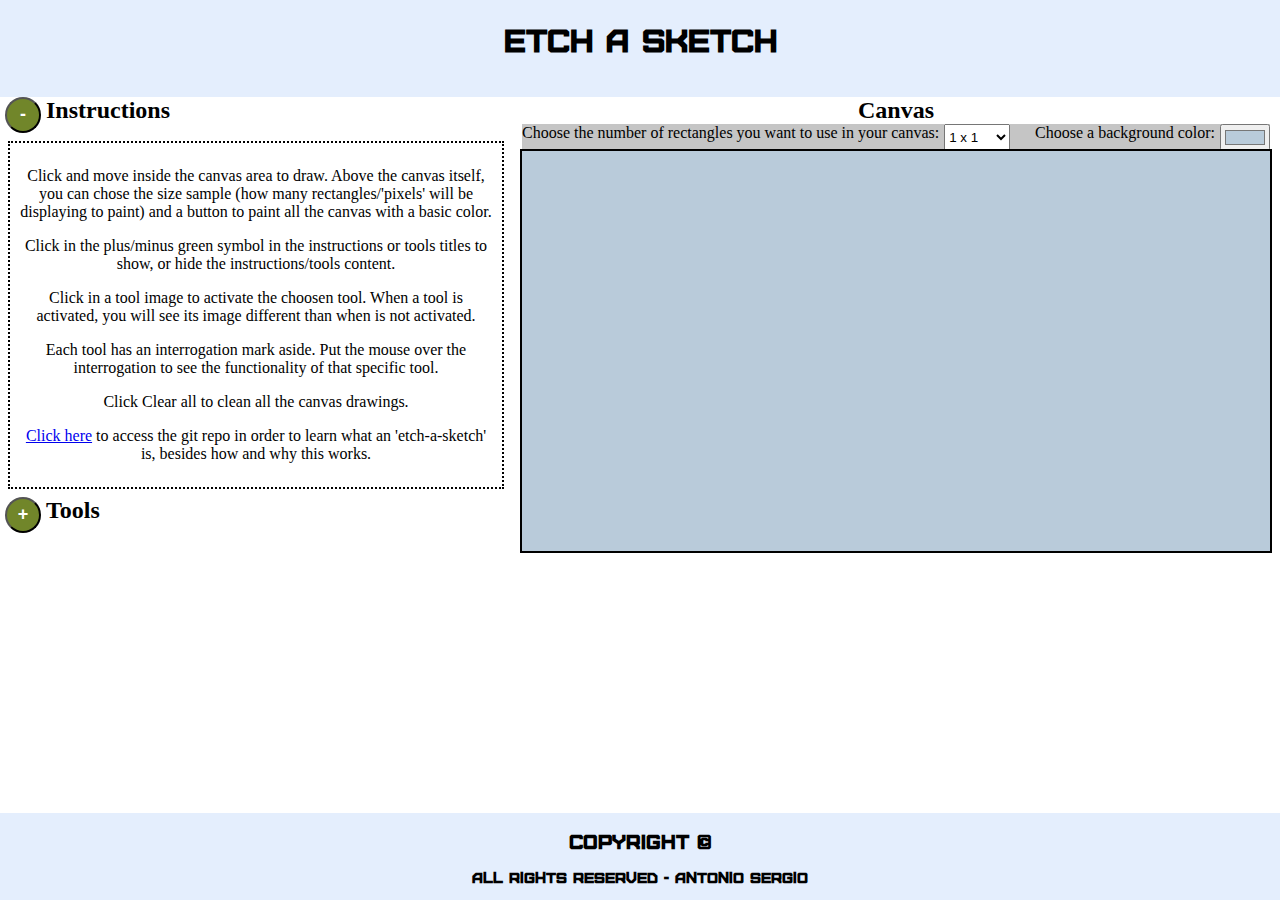
<file: index.html>
<!DOCTYPE html>
<html lang="en">
<head>
    <meta charset="UTF-8">
    <meta http-equiv="X-UA-Compatible" content="IE=edge">
    <meta name="viewport" content="width=device-width, initial-scale=1.0">
    <link rel="stylesheet" href="./style/styles.css">
    <title>Etch a Sketch</title>
</head>
<body>
<!--Header area-->
<header id="header">
    <h1>ETCH A SKETCH</h1>
</header>

<!--Content area-->
<div id="content">
<!--Below is the panels area-->
    <div class="panelsBox">
        <div class="instructionsCaption">
            <button class="plusMinusInstruction">-</button>
            <h2>Instructions</h2>
        </div>
        <div class="instructionsBox">
            <p>
                Click and move inside the canvas area to draw.
                Above the canvas itself, you can chose the size sample (how 
                many rectangles/'pixels' will be displaying to paint) and a button to
                paint all the canvas with a basic color.
            </p>
            <p>
                Click in the plus/minus green symbol in the
                instructions or tools titles to show, or hide the
                instructions/tools content.
            </p>
            <p>
                Click in a tool image to activate the choosen
                tool. When a tool is activated, you will see its
                image different than when is not activated.
            </p>
            <p>
                Each tool has an interrogation mark aside.
                Put the mouse over the interrogation to see the 
                functionality of that specific tool.
            </p>

            <p>Click Clear all to clean all the canvas drawings.
            </p>
            <p>
                <a href="https://github.com/antonioii/etch-a-sketch/tree/main" target="_blank" rel="noopener noreferrer">
                    Click here</a> to access the git repo in order
                to learn what an 'etch-a-sketch' is, besides how and why this works.
            </p>

        </div>

        <div class="toolsCaption">
            <button class="plusMinusTools">-</button>
            <h2>Tools</h2>
        </div>
        <div class="toolsBox">
            
            <div class="rainbowContainer">
                <div class="rainbowImg">
                    <img src="./imgs/rainbow.png">
                </div>
                <div class="rainbowCaption">
                    <span>Rainbow</span>
                </div>
                <div class="interrogation">
                    <button title="Click in the rainbow to use a special  paint brush with random colors">
                        ?
                    </button>
                </div>
            </div>
            
            <div class="brushContainer">
                <div class="brushButtons">
                        <img class="pencilImg" src="./imgs/pencil.png">
                        <img class="brushImg" src="./imgs/brush.png">
                </div>
                <div class="brushCaption">
                    <span>Pencil | Pen</span>
                </div>
                <div class="interrogation">
                    <button title="Choose between a pencil or a pen. It will change the saturation/opacity of your 'ink'">
                        ?
                    </button>
                </div>
            </div>
            
            <div class="colorContainer">
                <div class="colorImg">
                    <div class="colorCircle">
                        <input type="color" id="colorWheel" value="#ffffff">
                    </div>    
                </div>
                <div class="colorCaption">
                    <span>Color</span>
                </div>
                <div class="interrogation">
                    <button title="Click in the circle in order to choose a color for your pencil/pen.">
                        ?
                    </button>
                </div>
            </div>
            
            <div class="eraserContainer">
                <div class="eraserImg">
                        <img src="./imgs/eraser.png">
                </div>
                <div class="eraserCaption">
                    <span>Eraser</span>
                </div>
                <div class="interrogation">
                    <button title="Click in the eraser to use it in the canvas as a tool">
                        ?
                    </button>
                </div>
            </div>

            <div class="clearContainer">
                <div class="clearImg"></div>
                <div class="clearButton">
                    <button class="clearallbtn">
                        Clear all
                    </button>
                </div>
                <div class="interrogation"></div>
            </div>

        </div>


    </div>

<!--Below is the canvas area-->
    <div class="canvasBox">

        <div class="canvasCaption">
            <h2>Canvas</h2>

            <div class="canvasButtons">

                <div class="canvasSizeButton">
                    <label class="canvasBtnText" for="squareComposition">Choose the number of rectangles you want to use in your canvas:</label>
                    <select name="squareComposition" id="squareComposition">
                        <option value="_1x1">1 x 1</option>
                        <option value="_2x2">2 x 2</option>
                        <option value="_4x4">4 x 4</option>
                        <option value="_8x8">8 x 8</option>
                        <option value="_16x16">16 x 16</option>
                        <option value="_32x32">32 x 32</option>
                    </select>
                </div>

                <div class="canvasBgColor">
                    <span class="canvasBtnText">Choose a background color: </span>
                    <input type="color" id="canvasBgColor" value="#B9CBDA">
                </div>
    
            </div>    

        </div>
        <div class="canvasBoard">
            
        </div>

    </div>

</div>

<!--Footer-->
<footer id="footer">
    <h2>Copyright ©</h2> 
    <h3>All rights reserved - Antonio Sergio</h3>
</footer>



<script src="./scripts/plusMinusAction.js"></script>
<script src="./scripts/canvas.js"></script>
<script src="./scripts/paint.js"></script>
<script src="./scripts/tools.js"></script>


</body>
</html>
</file>
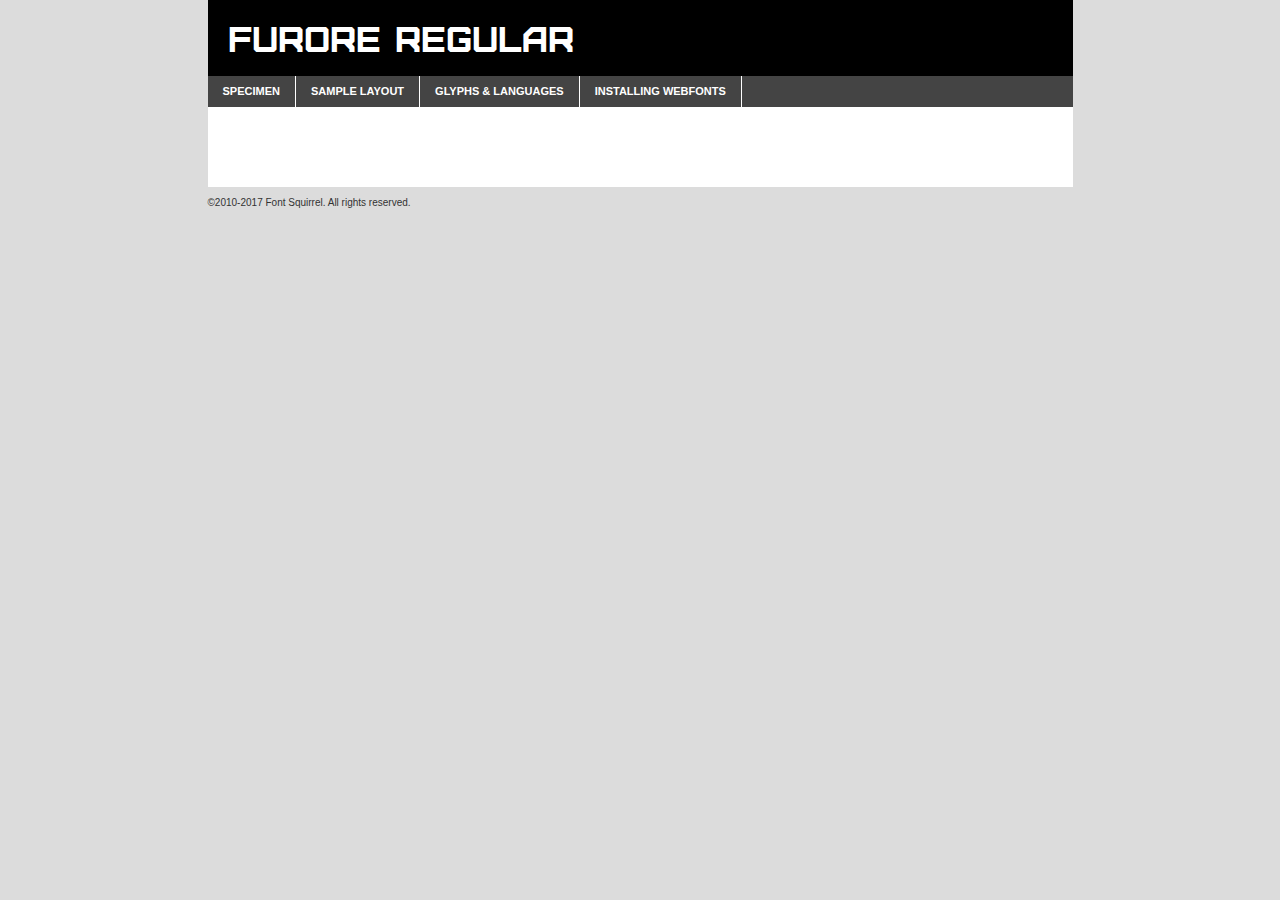
<file: fonts/furore-demo.html>
<!DOCTYPE html PUBLIC "-//W3C//DTD XHTML 1.0 Transitional//EN"
        "http://www.w3.org/TR/xhtml1/DTD/xhtml1-transitional.dtd">

<html xmlns="http://www.w3.org/1999/xhtml" xml:lang="en" lang="en">
<head>
    <meta http-equiv="Content-Type" content="text/html; charset=utf-8"/>
    <script src="http://ajax.googleapis.com/ajax/libs/jquery/1.7.2/jquery.min.js" type="text/javascript" charset="utf-8"></script>
    <script type="text/javascript">
		(function($) {
			$.fn.easyTabs = function(option) {
				var param = jQuery.extend({ fadeSpeed: 'fast', defaultContent: 1, activeClass: 'active' }, option);
				$(this).each(function() {
					var thisId = '#' + this.id;
					if ( param.defaultContent == '' )
					{
						param.defaultContent = 1;
					}
					if ( typeof param.defaultContent == 'number' )
					{
						var defaultTab = $(thisId + ' .tabs li:eq(' + (param.defaultContent - 1) + ') a').attr('href').substr(1);
					}
					else
					{
						var defaultTab = param.defaultContent;
					}
					$(thisId + ' .tabs li a').each(function() {
						var tabToHide = $(this).attr('href').substr(1);
						$('#' + tabToHide).addClass('easytabs-tab-content');
					});
					hideAll();
					changeContent(defaultTab);

					function hideAll() {$(thisId + ' .easytabs-tab-content').hide();}

					function changeContent(tabId)
					{
						hideAll();
						$(thisId + ' .tabs li').removeClass(param.activeClass);
						$(thisId + ' .tabs li a[href=#' + tabId + ']').closest('li').addClass(param.activeClass);
						if ( param.fadeSpeed != 'none' )
						{
							$(thisId + ' #' + tabId).fadeIn(param.fadeSpeed);
						}
						else
						{
							$(thisId + ' #' + tabId).show();
						}
					}

					$(thisId + ' .tabs li').click(function() {
						var tabId = $(this).find('a').attr('href').substr(1);
						changeContent(tabId);
						return false;
					});
				});
			}
		})(jQuery);
    </script>
    <link rel="stylesheet" href="specimen_files/specimen_stylesheet.css" type="text/css" charset="utf-8"/>
    <link rel="stylesheet" href="stylesheet.css" type="text/css" charset="utf-8"/>

    <style type="text/css">
        		body {
			font-family: 'furoreregular';
        		}

            </style>

    <title>Furore Regular Specimen</title>


    <script type="text/javascript" charset="utf-8">
		$(document).ready(function() {
			$('#container').easyTabs({ defaultContent: 1 });
		});
    </script>
</head>

<body>
<div id="container">
    <div id="header">
		Furore Regular    </div>
    <ul class="tabs">
        <li><a href="#specimen">Specimen</a></li>
        <li><a href="#layout">Sample Layout</a></li>
		        <li><a href="#glyphs">Glyphs &amp; Languages</a></li>
        <li><a href="#installing">Installing Webfonts</a></li>

    </ul>

    <div id="main_content">


        <div id="specimen">

            <div class="section">
                <div class="grid12 firstcol">
                    <div class="huge">AaBb</div>
                </div>
            </div>

            <div class="section">
                <div class="glyph_range">A&#x200B;B&#x200b;C&#x200b;D&#x200b;E&#x200b;F&#x200b;G&#x200b;H&#x200b;I&#x200b;J&#x200b;K&#x200b;L&#x200b;M&#x200b;N&#x200b;O&#x200b;P&#x200b;Q&#x200b;R&#x200b;S&#x200b;T&#x200b;U&#x200b;V&#x200b;W&#x200b;X&#x200b;Y&#x200b;Z&#x200b;a&#x200b;b&#x200b;c&#x200b;d&#x200b;e&#x200b;f&#x200b;g&#x200b;h&#x200b;i&#x200b;j&#x200b;k&#x200b;l&#x200b;m&#x200b;n&#x200b;o&#x200b;p&#x200b;q&#x200b;r&#x200b;s&#x200b;t&#x200b;u&#x200b;v&#x200b;w&#x200b;x&#x200b;y&#x200b;z&#x200b;1&#x200b;2&#x200b;3&#x200b;4&#x200b;5&#x200b;6&#x200b;7&#x200b;8&#x200b;9&#x200b;0&#x200b;&amp;&#x200b;.&#x200b;,&#x200b;?&#x200b;!&#x200b;&#64;&#x200b;(&#x200b;)&#x200b;#&#x200b;$&#x200b;%&#x200b;*&#x200b;+&#x200b;-&#x200b;=&#x200b;:&#x200b;;</div>
            </div>
            <div class="section">
                <div class="grid12 firstcol">
                    <table class="sample_table">
                        <tr>
                            <td>10</td>
                            <td class="size10">abcdefghijklmnopqrstuvwxyzABCDEFGHIJKLMNOPQRSTUVWXYZ0123456789abcdefghijklmnopqrstuvwxyzABCDEFGHIJKLMNOPQRSTUVWXYZ0123456789abcdefghijklmnopqrstuvwxyzABCDEFGHIJKLMNOPQRSTUVWXYZ</td>
                        </tr>
                        <tr>
                            <td>11</td>
                            <td class="size11">abcdefghijklmnopqrstuvwxyzABCDEFGHIJKLMNOPQRSTUVWXYZ0123456789abcdefghijklmnopqrstuvwxyzABCDEFGHIJKLMNOPQRSTUVWXYZ0123456789abcdefghijklmnopqrstuvwxyzABCDEFGHIJKLMNOPQRSTUVWXYZ</td>
                        </tr>
                        <tr>
                            <td>12</td>
                            <td class="size12">abcdefghijklmnopqrstuvwxyzABCDEFGHIJKLMNOPQRSTUVWXYZ0123456789abcdefghijklmnopqrstuvwxyzABCDEFGHIJKLMNOPQRSTUVWXYZ0123456789abcdefghijklmnopqrstuvwxyzABCDEFGHIJKLMNOPQRSTUVWXYZ</td>
                        </tr>
                        <tr>
                            <td>13</td>
                            <td class="size13">abcdefghijklmnopqrstuvwxyzABCDEFGHIJKLMNOPQRSTUVWXYZ0123456789abcdefghijklmnopqrstuvwxyzABCDEFGHIJKLMNOPQRSTUVWXYZ0123456789abcdefghijklmnopqrstuvwxyzABCDEFGHIJKLMNOPQRSTUVWXYZ</td>
                        </tr>
                        <tr>
                            <td>14</td>
                            <td class="size14">abcdefghijklmnopqrstuvwxyzABCDEFGHIJKLMNOPQRSTUVWXYZ0123456789abcdefghijklmnopqrstuvwxyzABCDEFGHIJKLMNOPQRSTUVWXYZ0123456789abcdefghijklmnopqrstuvwxyzABCDEFGHIJKLMNOPQRSTUVWXYZ</td>
                        </tr>
                        <tr>
                            <td>16</td>
                            <td class="size16">abcdefghijklmnopqrstuvwxyzABCDEFGHIJKLMNOPQRSTUVWXYZ0123456789abcdefghijklmnopqrstuvwxyzABCDEFGHIJKLMNOPQRSTUVWXYZ</td>
                        </tr>
                        <tr>
                            <td>18</td>
                            <td class="size18">abcdefghijklmnopqrstuvwxyzABCDEFGHIJKLMNOPQRSTUVWXYZ0123456789abcdefghijklmnopqrstuvwxyzABCDEFGHIJKLMNOPQRSTUVWXYZ</td>
                        </tr>
                        <tr>
                            <td>20</td>
                            <td class="size20">abcdefghijklmnopqrstuvwxyzABCDEFGHIJKLMNOPQRSTUVWXYZ0123456789abcdefghijklmnopqrstuvwxyzABCDEFGHIJKLMNOPQRSTUVWXYZ</td>
                        </tr>
                        <tr>
                            <td>24</td>
                            <td class="size24">abcdefghijklmnopqrstuvwxyzABCDEFGHIJKLMNOPQRSTUVWXYZ0123456789abcdefghijklmnopqrstuvwxyzABCDEFGHIJKLMNOPQRSTUVWXYZ</td>
                        </tr>
                        <tr>
                            <td>30</td>
                            <td class="size30">abcdefghijklmnopqrstuvwxyzABCDEFGHIJKLMNOPQRSTUVWXYZ0123456789abcdefghijklmnopqrstuvwxyzABCDEFGHIJKLMNOPQRSTUVWXYZ</td>
                        </tr>
                        <tr>
                            <td>36</td>
                            <td class="size36">abcdefghijklmnopqrstuvwxyzABCDEFGHIJKLMNOPQRSTUVWXYZ0123456789abcdefghijklmnopqrstuvwxyzABCDEFGHIJKLMNOPQRSTUVWXYZ</td>
                        </tr>
                        <tr>
                            <td>48</td>
                            <td class="size48">abcdefghijklmnopqrstuvwxyzABCDEFGHIJKLMNOPQRSTUVWXYZ0123456789abcdefghijklmnopqrstuvwxyzABCDEFGHIJKLMNOPQRSTUVWXYZ</td>
                        </tr>
                        <tr>
                            <td>60</td>
                            <td class="size60">abcdefghijklmnopqrstuvwxyzABCDEFGHIJKLMNOPQRSTUVWXYZ0123456789abcdefghijklmnopqrstuvwxyzABCDEFGHIJKLMNOPQRSTUVWXYZ</td>
                        </tr>
                        <tr>
                            <td>72</td>
                            <td class="size72">abcdefghijklmnopqrstuvwxyzABCDEFGHIJKLMNOPQRSTUVWXYZ0123456789abcdefghijklmnopqrstuvwxyzABCDEFGHIJKLMNOPQRSTUVWXYZ</td>
                        </tr>
                        <tr>
                            <td>90</td>
                            <td class="size90">abcdefghijklmnopqrstuvwxyzABCDEFGHIJKLMNOPQRSTUVWXYZ0123456789abcdefghijklmnopqrstuvwxyzABCDEFGHIJKLMNOPQRSTUVWXYZ</td>
                        </tr>
                    </table>

                </div>

            </div>


            <div class="section" id="bodycomparison">


                <div id="xheight">
                    <div class="fontbody">&#x25FC;&#x25FC;&#x25FC;&#x25FC;&#x25FC;&#x25FC;&#x25FC;&#x25FC;&#x25FC;&#x25FC;&#x25FC;&#x25FC;&#x25FC;&#x25FC;&#x25FC;&#x25FC;&#x25FC;&#x25FC;&#x25FC;&#x25FC;&#x25FC;&#x25FC;&#x25FC;&#x25FC;&#x25FC;&#x25FC;&#x25FC;&#x25FC;&#x25FC;&#x25FC;&#x25FC;&#x25FC;&#x25FC;&#x25FC;&#x25FC;&#x25FC;&#x25FC;&#x25FC;&#x25FC;&#x25FC;&#x25FC;&#x25FC;&#x25FC;&#x25FC;&#x25FC;&#x25FC;&#x25FC;&#x25FC;&#x25FC;&#x25FC;&#x25FC;&#x25FC;&#x25FC;&#x25FC;&#x25FC;&#x25FC;&#x25FC;&#x25FC;&#x25FC;&#x25FC;&#x25FC;&#x25FC;&#x25FC;&#x25FC;&#x25FC;&#x25FC;&#x25FC;&#x25FC;&#x25FC;&#x25FC;&#x25FC;&#x25FC;&#x25FC;&#x25FC;&#x25FC;&#x25FC;&#x25FC;&#x25FC;&#x25FC;&#x25FC;&#x25FC;&#x25FC;&#x25FC;&#x25FC;&#x25FC;&#x25FC;&#x25FC;&#x25FC;&#x25FC;&#x25FC;&#x25FC;&#x25FC;&#x25FC;&#x25FC;&#x25FC;&#x25FC;&#x25FC;&#x25FC;&#x25FC;body</div>
                    <div class="arialbody">body</div>
                    <div class="verdanabody">body</div>
                    <div class="georgiabody">body</div>
                </div>
                <div class="fontbody" style="z-index:1">
                    body<span>Furore Regular</span>
                </div>
                <div class="arialbody" style="z-index:1">
                    body<span>Arial</span>
                </div>
                <div class="verdanabody" style="z-index:1">
                    body<span>Verdana</span>
                </div>
                <div class="georgiabody" style="z-index:1">
                    body<span>Georgia</span>
                </div>


            </div>


            <div class="section psample psample_row1" id="">

                <div class="grid2 firstcol">
                    <p class="size10"><span>10.</span>Aenean lacinia bibendum nulla sed consectetur. Fusce dapibus, tellus ac cursus commodo, tortor mauris condimentum nibh, ut fermentum massa justo sit amet risus. Nullam id dolor id nibh ultricies vehicula ut id elit. Cum sociis natoque penatibus et magnis dis parturient montes, nascetur ridiculus mus. Nulla vitae elit libero, a pharetra augue.</p>

                </div>
                <div class="grid3">
                    <p class="size11"><span>11.</span>Aenean lacinia bibendum nulla sed consectetur. Fusce dapibus, tellus ac cursus commodo, tortor mauris condimentum nibh, ut fermentum massa justo sit amet risus. Nullam id dolor id nibh ultricies vehicula ut id elit. Cum sociis natoque penatibus et magnis dis parturient montes, nascetur ridiculus mus. Nulla vitae elit libero, a pharetra augue.</p>

                </div>
                <div class="grid3">
                    <p class="size12"><span>12.</span>Aenean lacinia bibendum nulla sed consectetur. Fusce dapibus, tellus ac cursus commodo, tortor mauris condimentum nibh, ut fermentum massa justo sit amet risus. Nullam id dolor id nibh ultricies vehicula ut id elit. Cum sociis natoque penatibus et magnis dis parturient montes, nascetur ridiculus mus. Nulla vitae elit libero, a pharetra augue.</p>

                </div>
                <div class="grid4">
                    <p class="size13"><span>13.</span>Aenean lacinia bibendum nulla sed consectetur. Fusce dapibus, tellus ac cursus commodo, tortor mauris condimentum nibh, ut fermentum massa justo sit amet risus. Nullam id dolor id nibh ultricies vehicula ut id elit. Cum sociis natoque penatibus et magnis dis parturient montes, nascetur ridiculus mus. Nulla vitae elit libero, a pharetra augue.</p>

                </div>
                <div class="white_blend"></div>

            </div>
            <div class="section psample psample_row2" id="">
                <div class="grid3 firstcol">
                    <p class="size14"><span>14.</span>Aenean lacinia bibendum nulla sed consectetur. Fusce dapibus, tellus ac cursus commodo, tortor mauris condimentum nibh, ut fermentum massa justo sit amet risus. Nullam id dolor id nibh ultricies vehicula ut id elit. Cum sociis natoque penatibus et magnis dis parturient montes, nascetur ridiculus mus. Nulla vitae elit libero, a pharetra augue.</p>

                </div>
                <div class="grid4">
                    <p class="size16"><span>16.</span>Aenean lacinia bibendum nulla sed consectetur. Fusce dapibus, tellus ac cursus commodo, tortor mauris condimentum nibh, ut fermentum massa justo sit amet risus. Nullam id dolor id nibh ultricies vehicula ut id elit. Cum sociis natoque penatibus et magnis dis parturient montes, nascetur ridiculus mus. Nulla vitae elit libero, a pharetra augue.</p>

                </div>
                <div class="grid5">
                    <p class="size18"><span>18.</span>Aenean lacinia bibendum nulla sed consectetur. Fusce dapibus, tellus ac cursus commodo, tortor mauris condimentum nibh, ut fermentum massa justo sit amet risus. Nullam id dolor id nibh ultricies vehicula ut id elit. Cum sociis natoque penatibus et magnis dis parturient montes, nascetur ridiculus mus. Nulla vitae elit libero, a pharetra augue.</p>

                </div>

                <div class="white_blend"></div>

            </div>

            <div class="section psample psample_row3" id="">
                <div class="grid5 firstcol">
                    <p class="size20"><span>20.</span>Aenean lacinia bibendum nulla sed consectetur. Fusce dapibus, tellus ac cursus commodo, tortor mauris condimentum nibh, ut fermentum massa justo sit amet risus. Nullam id dolor id nibh ultricies vehicula ut id elit. Cum sociis natoque penatibus et magnis dis parturient montes, nascetur ridiculus mus. Nulla vitae elit libero, a pharetra augue.</p>
                </div>
                <div class="grid7">
                    <p class="size24"><span>24.</span>Aenean lacinia bibendum nulla sed consectetur. Fusce dapibus, tellus ac cursus commodo, tortor mauris condimentum nibh, ut fermentum massa justo sit amet risus. Nullam id dolor id nibh ultricies vehicula ut id elit. Cum sociis natoque penatibus et magnis dis parturient montes, nascetur ridiculus mus. Nulla vitae elit libero, a pharetra augue.</p>
                </div>

                <div class="white_blend"></div>

            </div>

            <div class="section psample psample_row4" id="">
                <div class="grid12 firstcol">
                    <p class="size30"><span>30.</span>Aenean lacinia bibendum nulla sed consectetur. Fusce dapibus, tellus ac cursus commodo, tortor mauris condimentum nibh, ut fermentum massa justo sit amet risus. Nullam id dolor id nibh ultricies vehicula ut id elit. Cum sociis natoque penatibus et magnis dis parturient montes, nascetur ridiculus mus. Nulla vitae elit libero, a pharetra augue.</p>
                </div>
                <div class="white_blend"></div>

            </div>


            <div class="section psample psample_row1 fullreverse">
                <div class="grid2 firstcol">
                    <p class="size10"><span>10.</span>Aenean lacinia bibendum nulla sed consectetur. Fusce dapibus, tellus ac cursus commodo, tortor mauris condimentum nibh, ut fermentum massa justo sit amet risus. Nullam id dolor id nibh ultricies vehicula ut id elit. Cum sociis natoque penatibus et magnis dis parturient montes, nascetur ridiculus mus. Nulla vitae elit libero, a pharetra augue.</p>

                </div>
                <div class="grid3">
                    <p class="size11"><span>11.</span>Aenean lacinia bibendum nulla sed consectetur. Fusce dapibus, tellus ac cursus commodo, tortor mauris condimentum nibh, ut fermentum massa justo sit amet risus. Nullam id dolor id nibh ultricies vehicula ut id elit. Cum sociis natoque penatibus et magnis dis parturient montes, nascetur ridiculus mus. Nulla vitae elit libero, a pharetra augue.</p>

                </div>
                <div class="grid3">
                    <p class="size12"><span>12.</span>Aenean lacinia bibendum nulla sed consectetur. Fusce dapibus, tellus ac cursus commodo, tortor mauris condimentum nibh, ut fermentum massa justo sit amet risus. Nullam id dolor id nibh ultricies vehicula ut id elit. Cum sociis natoque penatibus et magnis dis parturient montes, nascetur ridiculus mus. Nulla vitae elit libero, a pharetra augue.</p>

                </div>
                <div class="grid4">
                    <p class="size13"><span>13.</span>Aenean lacinia bibendum nulla sed consectetur. Fusce dapibus, tellus ac cursus commodo, tortor mauris condimentum nibh, ut fermentum massa justo sit amet risus. Nullam id dolor id nibh ultricies vehicula ut id elit. Cum sociis natoque penatibus et magnis dis parturient montes, nascetur ridiculus mus. Nulla vitae elit libero, a pharetra augue.</p>

                </div>
                <div class="black_blend"></div>

            </div>

            <div class="section psample psample_row2 fullreverse">
                <div class="grid3 firstcol">
                    <p class="size14"><span>14.</span>Aenean lacinia bibendum nulla sed consectetur. Fusce dapibus, tellus ac cursus commodo, tortor mauris condimentum nibh, ut fermentum massa justo sit amet risus. Nullam id dolor id nibh ultricies vehicula ut id elit. Cum sociis natoque penatibus et magnis dis parturient montes, nascetur ridiculus mus. Nulla vitae elit libero, a pharetra augue.</p>

                </div>
                <div class="grid4">
                    <p class="size16"><span>16.</span>Aenean lacinia bibendum nulla sed consectetur. Fusce dapibus, tellus ac cursus commodo, tortor mauris condimentum nibh, ut fermentum massa justo sit amet risus. Nullam id dolor id nibh ultricies vehicula ut id elit. Cum sociis natoque penatibus et magnis dis parturient montes, nascetur ridiculus mus. Nulla vitae elit libero, a pharetra augue.</p>

                </div>
                <div class="grid5">
                    <p class="size18"><span>18.</span>Aenean lacinia bibendum nulla sed consectetur. Fusce dapibus, tellus ac cursus commodo, tortor mauris condimentum nibh, ut fermentum massa justo sit amet risus. Nullam id dolor id nibh ultricies vehicula ut id elit. Cum sociis natoque penatibus et magnis dis parturient montes, nascetur ridiculus mus. Nulla vitae elit libero, a pharetra augue.</p>

                </div>
                <div class="black_blend"></div>

            </div>

            <div class="section psample fullreverse psample_row3" id="">
                <div class="grid5 firstcol">
                    <p class="size20"><span>20.</span>Aenean lacinia bibendum nulla sed consectetur. Fusce dapibus, tellus ac cursus commodo, tortor mauris condimentum nibh, ut fermentum massa justo sit amet risus. Nullam id dolor id nibh ultricies vehicula ut id elit. Cum sociis natoque penatibus et magnis dis parturient montes, nascetur ridiculus mus. Nulla vitae elit libero, a pharetra augue.</p>
                </div>
                <div class="grid7">
                    <p class="size24"><span>24.</span>Aenean lacinia bibendum nulla sed consectetur. Fusce dapibus, tellus ac cursus commodo, tortor mauris condimentum nibh, ut fermentum massa justo sit amet risus. Nullam id dolor id nibh ultricies vehicula ut id elit. Cum sociis natoque penatibus et magnis dis parturient montes, nascetur ridiculus mus. Nulla vitae elit libero, a pharetra augue.</p>
                </div>

                <div class="black_blend"></div>

            </div>

            <div class="section psample fullreverse psample_row4" id="" style="border-bottom: 20px #000 solid;">
                <div class="grid12 firstcol">
                    <p class="size30"><span>30.</span>Aenean lacinia bibendum nulla sed consectetur. Fusce dapibus, tellus ac cursus commodo, tortor mauris condimentum nibh, ut fermentum massa justo sit amet risus. Nullam id dolor id nibh ultricies vehicula ut id elit. Cum sociis natoque penatibus et magnis dis parturient montes, nascetur ridiculus mus. Nulla vitae elit libero, a pharetra augue.</p>
                </div>
                <div class="black_blend"></div>

            </div>


        </div>

        <div id="layout">

            <div class="section">

                <div class="grid12 firstcol">
                    <h1>Lorem Ipsum Dolor</h1>
                    <h2>Etiam porta sem malesuada magna mollis euismod</h2>

                    <p class="byline">By <a href="#link">Aenean Lacinia</a></p>
                </div>
            </div>
            <div class="section">
                <div class="grid8 firstcol">
                    <p class="large">Donec sed odio dui. Morbi leo risus, porta ac consectetur ac, vestibulum at eros. Fusce dapibus, tellus ac cursus commodo, tortor mauris condimentum nibh, ut fermentum massa justo sit amet risus. </p>


                    <h3>Pellentesque ornare sem</h3>

                    <p>Maecenas sed diam eget risus varius blandit sit amet non magna. Maecenas faucibus mollis interdum. Donec ullamcorper nulla non metus auctor fringilla. Nullam id dolor id nibh ultricies vehicula ut id elit. Nullam id dolor id nibh ultricies vehicula ut id elit. </p>

                    <p>Aenean eu leo quam. Pellentesque ornare sem lacinia quam venenatis vestibulum. Lorem ipsum dolor sit amet, consectetur adipiscing elit. Cum sociis natoque penatibus et magnis dis parturient montes, nascetur ridiculus mus. </p>

                    <p>Nulla vitae elit libero, a pharetra augue. Praesent commodo cursus magna, vel scelerisque nisl consectetur et. Aenean lacinia bibendum nulla sed consectetur. </p>

                    <p>Nullam quis risus eget urna mollis ornare vel eu leo. Nullam quis risus eget urna mollis ornare vel eu leo. Maecenas sed diam eget risus varius blandit sit amet non magna. Donec ullamcorper nulla non metus auctor fringilla. </p>

                    <h3>Cras mattis consectetur</h3>

                    <p>Aenean eu leo quam. Pellentesque ornare sem lacinia quam venenatis vestibulum. Aenean lacinia bibendum nulla sed consectetur. Integer posuere erat a ante venenatis dapibus posuere velit aliquet. Cras mattis consectetur purus sit amet fermentum. </p>

                    <p>Nullam id dolor id nibh ultricies vehicula ut id elit. Nullam quis risus eget urna mollis ornare vel eu leo. Cras mattis consectetur purus sit amet fermentum.</p>
                </div>

                <div class="grid4 sidebar">

                    <div class="box reverse">
                        <p class="last">Nullam quis risus eget urna mollis ornare vel eu leo. Donec ullamcorper nulla non metus auctor fringilla. Cras mattis consectetur purus sit amet fermentum. Sed posuere consectetur est at lobortis. Lorem ipsum dolor sit amet, consectetur adipiscing elit. </p>
                    </div>

                    <p class="caption">Maecenas sed diam eget risus varius.</p>

                    <p>Vestibulum id ligula porta felis euismod semper. Integer posuere erat a ante venenatis dapibus posuere velit aliquet. Vestibulum id ligula porta felis euismod semper. Sed posuere consectetur est at lobortis. Maecenas sed diam eget risus varius blandit sit amet non magna. Fusce dapibus, tellus ac cursus commodo, tortor mauris condimentum nibh, ut fermentum massa justo sit amet risus. </p>


                    <p>Duis mollis, est non commodo luctus, nisi erat porttitor ligula, eget lacinia odio sem nec elit. Aenean lacinia bibendum nulla sed consectetur. Vivamus sagittis lacus vel augue laoreet rutrum faucibus dolor auctor. Aenean lacinia bibendum nulla sed consectetur. Nullam quis risus eget urna mollis ornare vel eu leo. </p>

                    <p>Praesent commodo cursus magna, vel scelerisque nisl consectetur et. Donec ullamcorper nulla non metus auctor fringilla. Maecenas faucibus mollis interdum. Fusce dapibus, tellus ac cursus commodo, tortor mauris condimentum nibh, ut fermentum massa justo sit amet risus. </p>

                </div>
            </div>

        </div>


		

        <div id="glyphs">
            <div class="section">
                <div class="grid12 firstcol">

                    <h1>Language Support</h1>
                    <p>The subset of Furore Regular in this kit supports the following languages:<br/>

						English, Arrernte, Bislama, Cebuano, Fijian, Gilbertese, Hmong, Ibanag, Iloko_ilokano, Interglossa_glosa, Interlingua, Lojban, Norfolk_pitcairnese, Oromo, Rotokas, Seychelles_creole, Shona, Somali, Southern_ndebele, Swahili, Swati_swazi, Tok_pisin, Warlpiri, Xhosa, Zulu, Latinbasic, Ubasic, Demo                    </p>
                    <h1>Glyph Chart</h1>
                    <p>The subset of Furore Regular in this kit includes all the glyphs listed below. Unicode entities are included above each glyph to help you insert individual characters into your layout.</p>
                    <div id="glyph_chart">

																				                                <div><p>&amp;#32;</p>&#32;</div>
																				                                <div><p>&amp;#33;</p>&#33;</div>
																				                                <div><p>&amp;#34;</p>&#34;</div>
																				                                <div><p>&amp;#35;</p>&#35;</div>
																				                                <div><p>&amp;#36;</p>&#36;</div>
																				                                <div><p>&amp;#37;</p>&#37;</div>
																				                                <div><p>&amp;#38;</p>&#38;</div>
																				                                <div><p>&amp;#39;</p>&#39;</div>
																				                                <div><p>&amp;#40;</p>&#40;</div>
																				                                <div><p>&amp;#41;</p>&#41;</div>
																				                                <div><p>&amp;#42;</p>&#42;</div>
																				                                <div><p>&amp;#43;</p>&#43;</div>
																				                                <div><p>&amp;#44;</p>&#44;</div>
																				                                <div><p>&amp;#45;</p>&#45;</div>
																				                                <div><p>&amp;#46;</p>&#46;</div>
																				                                <div><p>&amp;#47;</p>&#47;</div>
																				                                <div><p>&amp;#48;</p>&#48;</div>
																				                                <div><p>&amp;#49;</p>&#49;</div>
																				                                <div><p>&amp;#50;</p>&#50;</div>
																				                                <div><p>&amp;#51;</p>&#51;</div>
																				                                <div><p>&amp;#52;</p>&#52;</div>
																				                                <div><p>&amp;#53;</p>&#53;</div>
																				                                <div><p>&amp;#54;</p>&#54;</div>
																				                                <div><p>&amp;#55;</p>&#55;</div>
																				                                <div><p>&amp;#56;</p>&#56;</div>
																				                                <div><p>&amp;#57;</p>&#57;</div>
																				                                <div><p>&amp;#58;</p>&#58;</div>
																				                                <div><p>&amp;#59;</p>&#59;</div>
																				                                <div><p>&amp;#60;</p>&#60;</div>
																				                                <div><p>&amp;#61;</p>&#61;</div>
																				                                <div><p>&amp;#62;</p>&#62;</div>
																				                                <div><p>&amp;#63;</p>&#63;</div>
																				                                <div><p>&amp;#64;</p>&#64;</div>
																				                                <div><p>&amp;#65;</p>&#65;</div>
																				                                <div><p>&amp;#66;</p>&#66;</div>
																				                                <div><p>&amp;#67;</p>&#67;</div>
																				                                <div><p>&amp;#68;</p>&#68;</div>
																				                                <div><p>&amp;#69;</p>&#69;</div>
																				                                <div><p>&amp;#70;</p>&#70;</div>
																				                                <div><p>&amp;#71;</p>&#71;</div>
																				                                <div><p>&amp;#72;</p>&#72;</div>
																				                                <div><p>&amp;#73;</p>&#73;</div>
																				                                <div><p>&amp;#74;</p>&#74;</div>
																				                                <div><p>&amp;#75;</p>&#75;</div>
																				                                <div><p>&amp;#76;</p>&#76;</div>
																				                                <div><p>&amp;#77;</p>&#77;</div>
																				                                <div><p>&amp;#78;</p>&#78;</div>
																				                                <div><p>&amp;#79;</p>&#79;</div>
																				                                <div><p>&amp;#80;</p>&#80;</div>
																				                                <div><p>&amp;#81;</p>&#81;</div>
																				                                <div><p>&amp;#82;</p>&#82;</div>
																				                                <div><p>&amp;#83;</p>&#83;</div>
																				                                <div><p>&amp;#84;</p>&#84;</div>
																				                                <div><p>&amp;#85;</p>&#85;</div>
																				                                <div><p>&amp;#86;</p>&#86;</div>
																				                                <div><p>&amp;#87;</p>&#87;</div>
																				                                <div><p>&amp;#88;</p>&#88;</div>
																				                                <div><p>&amp;#89;</p>&#89;</div>
																				                                <div><p>&amp;#90;</p>&#90;</div>
																				                                <div><p>&amp;#91;</p>&#91;</div>
																				                                <div><p>&amp;#92;</p>&#92;</div>
																				                                <div><p>&amp;#93;</p>&#93;</div>
																				                                <div><p>&amp;#94;</p>&#94;</div>
																				                                <div><p>&amp;#95;</p>&#95;</div>
																				                                <div><p>&amp;#96;</p>&#96;</div>
																				                                <div><p>&amp;#97;</p>&#97;</div>
																				                                <div><p>&amp;#98;</p>&#98;</div>
																				                                <div><p>&amp;#99;</p>&#99;</div>
																				                                <div><p>&amp;#100;</p>&#100;</div>
																				                                <div><p>&amp;#101;</p>&#101;</div>
																				                                <div><p>&amp;#102;</p>&#102;</div>
																				                                <div><p>&amp;#103;</p>&#103;</div>
																				                                <div><p>&amp;#104;</p>&#104;</div>
																				                                <div><p>&amp;#105;</p>&#105;</div>
																				                                <div><p>&amp;#106;</p>&#106;</div>
																				                                <div><p>&amp;#107;</p>&#107;</div>
																				                                <div><p>&amp;#108;</p>&#108;</div>
																				                                <div><p>&amp;#109;</p>&#109;</div>
																				                                <div><p>&amp;#110;</p>&#110;</div>
																				                                <div><p>&amp;#111;</p>&#111;</div>
																				                                <div><p>&amp;#112;</p>&#112;</div>
																				                                <div><p>&amp;#113;</p>&#113;</div>
																				                                <div><p>&amp;#114;</p>&#114;</div>
																				                                <div><p>&amp;#115;</p>&#115;</div>
																				                                <div><p>&amp;#116;</p>&#116;</div>
																				                                <div><p>&amp;#117;</p>&#117;</div>
																				                                <div><p>&amp;#118;</p>&#118;</div>
																				                                <div><p>&amp;#119;</p>&#119;</div>
																				                                <div><p>&amp;#120;</p>&#120;</div>
																				                                <div><p>&amp;#121;</p>&#121;</div>
																				                                <div><p>&amp;#122;</p>&#122;</div>
																				                                <div><p>&amp;#123;</p>&#123;</div>
																				                                <div><p>&amp;#124;</p>&#124;</div>
																				                                <div><p>&amp;#125;</p>&#125;</div>
																				                                <div><p>&amp;#126;</p>&#126;</div>
																				                                <div><p>&amp;#160;</p>&#160;</div>
																				                                <div><p>&amp;#164;</p>&#164;</div>
																				                                <div><p>&amp;#166;</p>&#166;</div>
																				                                <div><p>&amp;#167;</p>&#167;</div>
																				                                <div><p>&amp;#169;</p>&#169;</div>
																				                                <div><p>&amp;#171;</p>&#171;</div>
																				                                <div><p>&amp;#172;</p>&#172;</div>
																				                                <div><p>&amp;#173;</p>&#173;</div>
																				                                <div><p>&amp;#174;</p>&#174;</div>
																				                                <div><p>&amp;#176;</p>&#176;</div>
																				                                <div><p>&amp;#177;</p>&#177;</div>
																				                                <div><p>&amp;#181;</p>&#181;</div>
																				                                <div><p>&amp;#182;</p>&#182;</div>
																				                                <div><p>&amp;#183;</p>&#183;</div>
																				                                <div><p>&amp;#187;</p>&#187;</div>
																				                                <div><p>&amp;#8192;</p>&#8192;</div>
																				                                <div><p>&amp;#8193;</p>&#8193;</div>
																				                                <div><p>&amp;#8194;</p>&#8194;</div>
																				                                <div><p>&amp;#8195;</p>&#8195;</div>
																				                                <div><p>&amp;#8196;</p>&#8196;</div>
																				                                <div><p>&amp;#8197;</p>&#8197;</div>
																				                                <div><p>&amp;#8198;</p>&#8198;</div>
																				                                <div><p>&amp;#8199;</p>&#8199;</div>
																				                                <div><p>&amp;#8200;</p>&#8200;</div>
																				                                <div><p>&amp;#8201;</p>&#8201;</div>
																				                                <div><p>&amp;#8202;</p>&#8202;</div>
																				                                <div><p>&amp;#8208;</p>&#8208;</div>
																				                                <div><p>&amp;#8209;</p>&#8209;</div>
																				                                <div><p>&amp;#8210;</p>&#8210;</div>
																				                                <div><p>&amp;#8211;</p>&#8211;</div>
																				                                <div><p>&amp;#8212;</p>&#8212;</div>
																				                                <div><p>&amp;#8216;</p>&#8216;</div>
																				                                <div><p>&amp;#8217;</p>&#8217;</div>
																				                                <div><p>&amp;#8218;</p>&#8218;</div>
																				                                <div><p>&amp;#8220;</p>&#8220;</div>
																				                                <div><p>&amp;#8221;</p>&#8221;</div>
																				                                <div><p>&amp;#8222;</p>&#8222;</div>
																				                                <div><p>&amp;#8226;</p>&#8226;</div>
																				                                <div><p>&amp;#8230;</p>&#8230;</div>
																				                                <div><p>&amp;#8239;</p>&#8239;</div>
																				                                <div><p>&amp;#8249;</p>&#8249;</div>
																				                                <div><p>&amp;#8250;</p>&#8250;</div>
																				                                <div><p>&amp;#8287;</p>&#8287;</div>
																				                                <div><p>&amp;#8364;</p>&#8364;</div>
																				                                <div><p>&amp;#8482;</p>&#8482;</div>
																				                                <div><p>&amp;#9724;</p>&#9724;</div>
																																																										                    </div>
                </div>


            </div>
        </div>


        <div id="specs">

        </div>

        <div id="installing">
            <div class="section">
                <div class="grid7 firstcol">
                    <h1>Installing Webfonts</h1>

                    <p>Webfonts are supported by all major browser platforms but not all in the same way. There are currently four different font formats that must be included in order to target all browsers. This includes TTF, WOFF, EOT and SVG.</p>

                    <h2>1. Upload your webfonts</h2>
                    <p>You must upload your webfont kit to your website. They should be in or near the same directory as your CSS files.</p>

                    <h2>2. Include the webfont stylesheet</h2>
                    <p>A special CSS @font-face declaration helps the various browsers select the appropriate font it needs without causing you a bunch of headaches. Learn more about this syntax by reading the <a href="https://www.fontspring.com/blog/further-hardening-of-the-bulletproof-syntax">Fontspring blog post</a> about it. The code for it is as follows:</p>


                    <code>
                        @font-face{
                        font-family: 'MyWebFont';
                        src: url('WebFont.eot');
                        src: url('WebFont.eot?#iefix') format('embedded-opentype'),
                        url('WebFont.woff') format('woff'),
                        url('WebFont.ttf') format('truetype'),
                        url('WebFont.svg#webfont') format('svg');
                        }
                    </code>

                    <p>We've already gone ahead and generated the code for you. All you have to do is link to the stylesheet in your HTML, like this:</p>
                    <code>&lt;link rel=&quot;stylesheet&quot; href=&quot;stylesheet.css&quot; type=&quot;text/css&quot; charset=&quot;utf-8&quot; /&gt;</code>

                    <h2>3. Modify your own stylesheet</h2>
                    <p>To take advantage of your new fonts, you must tell your stylesheet to use them. Look at the original @font-face declaration above and find the property called "font-family." The name linked there will be what you use to reference the font. Prepend that webfont name to the font stack in the "font-family" property, inside the selector you want to change. For example:</p>
                    <code>p { font-family: 'WebFont', Arial, sans-serif; }</code>

                    <h2>4. Test</h2>
                    <p>Getting webfonts to work cross-browser <em>can</em> be tricky. Use the information in the sidebar to help you if you find that fonts aren't loading in a particular browser.</p>
                </div>

                <div class="grid5 sidebar">
                    <div class="box">
                        <h2>Troubleshooting<br/>Font-Face Problems</h2>
                        <p>Having trouble getting your webfonts to load in your new website? Here are some tips to sort out what might be the problem.</p>

                        <h3>Fonts not showing in any browser</h3>

                        <p>This sounds like you need to work on the plumbing. You either did not upload the fonts to the correct directory, or you did not link the fonts properly in the CSS. If you've confirmed that all this is correct and you still have a problem, take a look at your .htaccess file and see if requests are getting intercepted.</p>

                        <h3>Fonts not loading in iPhone or iPad</h3>

                        <p>The most common problem here is that you are serving the fonts from an IIS server. IIS refuses to serve files that have unknown MIME types. If that is the case, you must set the MIME type for SVG to "image/svg+xml" in the server settings. Follow these instructions from Microsoft if you need help.</p>

                        <h3>Fonts not loading in Firefox</h3>

                        <p>The primary reason for this failure? You are still using a version Firefox older than 3.5. So upgrade already! If that isn't it, then you are very likely serving fonts from a different domain. Firefox requires that all font assets be served from the same domain. Lastly it is possible that you need to add WOFF to your list of MIME types (if you are serving via IIS.)</p>

                        <h3>Fonts not loading in IE</h3>

                        <p>Are you looking at Internet Explorer on an actual Windows machine or are you cheating by using a service like Adobe BrowserLab? Many of these screenshot services do not render @font-face for IE. Best to test it on a real machine.</p>

                        <h3>Fonts not loading in IE9</h3>

                        <p>IE9, like Firefox, requires that fonts be served from the same domain as the website. Make sure that is the case.</p>
                    </div>
                </div>
            </div>

        </div>

    </div>
    <div id="footer">
        <p>&copy;2010-2017 Font Squirrel. All rights reserved.</p>
    </div>
</div>
</body>
</html>
</file>
<file: style/styles.css>
/*fonts for header and footer*/
@font-face {
    font-family: 'furoreregular';
    src: url('../fonts/furore-webfont.woff2') format('woff2'),
         url('../fonts/furore-webfont.woff') format('woff');
    font-weight: normal;
    font-style: normal;

}

/*universal box-sizing reset*/
html {
    box-sizing: border-box;
  }
  *, *:before, *:after {
    box-sizing: inherit;
  }

/*basic body config*/
body {    
    /*the default body has margin and a small viewport
    compared to the html size, so we do the above:*/
    margin: 0px;
    height: 100vh;
    /**/
    display: flex;
    flex-direction: column;
}

/*header and footer*/
#header,
#footer {
    text-align: center;
    padding-bottom: 18px;
    font-family: "furoreregular", serif;
    background-color: #e4eefd;
  }

#footer {
    font-size: small;
    margin-bottom: 0px;
    padding-bottom: 0px;
    margin-top: auto;
}

/*content area*/
    #content {
        flex: 1;
        display: flex;
        flex-wrap: wrap;
    }

    .canvasBox {
        flex: 1 1 60%;
    }
    .panelsBox {
        flex: 1 1 40%;
    }

    .instructionsCaption,
    .toolsCaption {
        display: flex;
    }
    /*Panel Area*/
        /*Panel captions and plus-minus button*/
        .plusMinusTools,
        .plusMinusInstruction {
            margin: 5px;
            background-color: #71862a;
            color: white;
            font-weight: bolder;
            border-radius: 50%;
            width: 36px;
            height: 36px;
            font-size: 18px;
            text-align: center;
        }

        .instructionsCaption,
        .toolsCaption {
            display: flex;
            align-items: flex-start;
        }

        .instructionsCaption>*,
        .toolsCaption>* {
            margin-top: 0px;
            margin-bottom: 0px;
        }

        /*Instructions box*/
        .instructionsBox {
            padding: 8px;
            margin: 8px;
            border: 2px dotted black;
            text-align: center;
        }

        /*Tools*/


        .rainbowContainer,
        .brushContainer,
        .colorContainer,
        .eraserContainer,
        .clearContainer {
            display: flex;
            text-align: center;
            justify-content: center;
        }

        img {
            width: 30px;    
        }

        .brushImg {
            width: 23px;
        }

        #colorWheel {
            opacity: 0;
        }

        .colorCircle {
            width: 21px;
            height: 21px;
            border-radius: 50%;
            background-color: blue;
        }

        .rainbowContainer>*,
        .brushContainer>*,
        .colorContainer>*,
        .eraserContainer>*,
        .clearContainer>* {
            width: 128px;
            flex: auto;
        }

        .rainbowImg,
        .colorImg,
        .eraserImg,
        .brushButtons {
            display: flex;
            justify-content: flex-end;
            padding: 5px;
            margin-bottom: 10px;
            transition: 100ms;
        }

        .brushImg {
            transform: scale(1.5);
        }

        .colorImg>div:hover,
        .eraserImg>img:hover,
        .rainbowImg>img:hover {
            transform: scale(1.5);
        } 

        .interrogation {
            display: flex;
            justify-content: flex-start;
            align-items: flex-start;
            padding: 0px;
        }

        .interrogation>* {
            margin: 0px;
            margin-right: auto;
            background-color: rgb(241, 241, 75);
        }

        .clearButton>button {
            margin: 10px;
            transform: scale(1.5);
        }

        .clearButton>button:active {
            background-color: red;
        }

        .clearButton>button {
            background-color: #71862a;
            color: white;
        }
    
    /*Canvas Area*/

    .canvasCaption>h2 {
        margin: 0px;
    }

    .canvasButtons {
        display: flex;
        flex-wrap: wrap;
        background-color: #c5c5c5;
        margin-right: 10px;
        margin-left: 10px;
    }

    .canvasBtnText{
        margin-right: 5px;
    }

    .canvasSizeButton,
    .canvasBgColor {
        display: flex;
    }

    .canvasBgColor {
        margin-left: auto;
    }

    .canvasCaption {
        display: flex;
        flex-direction: column;
        text-align: center;
    }

    .canvasBoard {
        margin-right: 10px;
        margin-left: 10px;
        flex: 0 1 100%;
        height: 400px;
        flex-wrap: wrap;
        display: flex;
        flex-direction: column;
        background-color: rgb(185, 203, 218);
        outline: 2px solid black;
    }
    
    .canvasLine {
        display: flex;
        flex: 1 1 0;
        min-width: 0;
        min-height: 0;
    }

    .canvasColumn {
        background-color: rgb(185, 203, 218);
        row-gap: 0px;
        /*make the squares/rectangles unselectables*/
        user-select: none;
        -moz-user-select: none;
        -khtml-user-select: none;
        -webkit-user-select: none;
        -o-user-select: none;
    }
</file>
<file: fonts/stylesheet.css>
/*! Generated by Font Squirrel (https://www.fontsquirrel.com) on September 25, 2022 */



@font-face {
    font-family: 'furoreregular';
    src: url('furore-webfont.woff2') format('woff2'),
         url('furore-webfont.woff') format('woff');
    font-weight: normal;
    font-style: normal;

}
</file>
<file: fonts/specimen_files/specimen_stylesheet.css>
@import url('grid_12-825-55-15.css');

/*  
	CSS Reset by Eric Meyer - Released under Public Domain
    http://meyerweb.com/eric/tools/css/reset/
*/
html, body, div, span, applet, object, iframe,
h1, h2, h3, h4, h5, h6, p, blockquote, pre,
a, abbr, acronym, address, big, cite, code,
del, dfn, em, font, img, ins, kbd, q, s, samp,
small, strike, strong, sub, sup, tt, var,
b, u, i, center, dl, dt, dd, ol, ul, li,
fieldset, form, label, legend, table,
caption, tbody, tfoot, thead, tr, th, td {
	margin:         0;
	padding:        0;
	border:         0;
	outline:        0;
	font-size:      100%;
	vertical-align: baseline;
	background:     transparent;
}

body {
	line-height: 1;
}

ol, ul {
	list-style: none;
}

blockquote, q {
	quotes: none;
}

blockquote:before, blockquote:after,
q:before, q:after {
	content: '';
	content: none;
}

:focus {
	outline: 0;
}

ins {
	text-decoration: none;
}

del {
	text-decoration: line-through;
}

table {
	border-collapse: collapse;
	border-spacing:  0;
}


body {
	color:            #000;
	background-color: #dcdcdc;
}

a {
	text-decoration: none;
	color:           #1883ba;
}

h1 {
	font-size:     32px;
	font-weight:   normal;
	font-style:    normal;
	margin-bottom: 18px;
}

h2 {
	font-size: 18px;
}

#container {
	width:  865px;
	margin: 0px auto;
}


#header {
	padding:          20px;
	font-size:        36px;
	background-color: #000;
	color:            #fff;
}

#header span {
	color: #666;
}

#main_content {
	background-color: #fff;
	padding:          60px 20px 20px;
}


#footer p {
	margin:         0;
	padding-top:    10px;
	padding-bottom: 50px;
	color:          #333;
	font:           10px Arial, sans-serif;
}

.tabs {
	width:            100%;
	height:           31px;
	background-color: #444;
}

.tabs li {
	float:            left;
	margin:           0;
	overflow:         hidden;
	background-color: #444;
}

.tabs li a {
	display:         block;
	color:           #fff;
	text-decoration: none;
	font:            bold 11px/11px 'Arial';
	text-transform:  uppercase;
	padding:         10px 15px;
	border-right:    1px solid #fff;
}

.tabs li a:hover {
	background-color: #00b3ff;

}

.tabs li.active a {
	color:            #000;
	background-color: #fff;
}


div.huge {

	font-size:      300px;
	line-height:    1em;
	padding:        0;
	letter-spacing: -.02em;
	overflow:       hidden;
}

div.glyph_range {
	font-size:   72px;
	line-height: 1.1em;
}

.size10 {
	font-size: 10px;
}

.size11 {
	font-size: 11px;
}

.size12 {
	font-size: 12px;
}

.size13 {
	font-size: 13px;
}

.size14 {
	font-size: 14px;
}

.size16 {
	font-size: 16px;
}

.size18 {
	font-size: 18px;
}

.size20 {
	font-size: 20px;
}

.size24 {
	font-size: 24px;
}

.size30 {
	font-size: 30px;
}

.size36 {
	font-size: 36px;
}

.size48 {
	font-size: 48px;
}

.size60 {
	font-size: 60px;
}

.size72 {
	font-size: 72px;
}

.size90 {
	font-size: 90px;
}


.psample_row1 {
	height: 120px;
}

.psample_row1 {
	height: 120px;
}

.psample_row2 {
	height: 160px;
}

.psample_row3 {
	height: 160px;
}

.psample_row4 {
	height: 160px;
}

.psample {
	overflow: hidden;
	position: relative;
}

.psample p {
	line-height: 1.3em;
	display:     block;
	overflow:    hidden;
	margin:      0;
}

.psample span {
	margin-right: .5em;
}

.white_blend {
	width:            100%;
	height:           61px;
	background-image: url([data-uri]);
	position:         absolute;
	bottom:           0;
}

.black_blend {
	width:            100%;
	height:           61px;
	background-image: url([data-uri]);
	position:         absolute;
	bottom:           0;
}

.fullreverse {
	background:    #000 !important;
	color:         #fff !important;
	margin-left:   -20px;
	padding-left:  20px;
	margin-right:  -20px;
	padding-right: 20px;
	padding:       20px;
	margin-bottom: 0;
}


.sample_table td {
	padding-top:    3px;
	padding-bottom: 5px;
	padding-left:   5px;
	vertical-align: middle;
	line-height:    1.2em;
}

.sample_table td:first-child {
	background-color: #eee;
	text-align:       right;
	padding-right:    5px;
	padding-left:     0;
	padding:          5px;
	font:             11px/12px 'Courier New', Courier, mono;
}

code {
	white-space:      pre;
	background-color: #eee;
	display:          block;
	padding:          10px;
	margin-bottom:    18px;
	overflow:         auto;
}


.bottom, .last {
	margin-bottom:  0 !important;
	padding-bottom: 0 !important;
}

.box {
	padding:       18px;
	margin-bottom: 18px;
	background:    #eee;
}

.reverse, .reversed {
	background: #000 !important;
	color:      #fff !important;
	border:     none !important;
}

#bodycomparison {
	position:    relative;
	overflow:    hidden;
	font-size:   72px;
	height:      90px;
	white-space: nowrap;
}

#bodycomparison div {
	font-size:   72px;
	line-height: 90px;
	display:     inline;
	margin:      0 15px 0 0;
	padding:     0;
}

#bodycomparison div span {
	font:     10px Arial;
	position: absolute;
	left:     0;
}

#xheight {
	float:       none;
	position:    absolute;
	color:       #d9f3ff;
	font-size:   72px;
	line-height: 90px;
}

.fontbody {
	position: relative;
}

.arialbody {
	font-family: Arial;
	position:    relative;
}

.verdanabody {
	font-family: Verdana;
	position:    relative;
}

.georgiabody {
	font-family: Georgia;
	position:    relative;
}

/* @group Layout page
 */

#layout h1 {
	font-size:   36px;
	line-height: 42px;
	font-weight: normal;
	font-style:  normal;
}

#layout h2 {
	font-size:   24px;
	line-height: 23px;
	font-weight: normal;
	font-style:  normal;
}

#layout h3 {
	font-size:   22px;
	line-height: 1.4em;
	margin-top:  1em;
	font-weight: normal;
	font-style:  normal;
}


#layout p.byline {
	font-size:     12px;
	margin-top:    18px;
	line-height:   12px;
	margin-bottom: 0;
}

#layout p {
	font-size:     14px;
	line-height:   21px;
	margin-bottom: .5em;
}

#layout p.large {
	font-size:   18px;
	line-height: 26px;
}

#layout .sidebar p {
	font-size:   12px;
	line-height: 1.4em;
}

#layout p.caption {
	font-size:     10px;
	margin-top:    -16px;
	margin-bottom: 18px;
}

/* @end */

/* @group Glyphs */

#glyph_chart div {
	background-color: #d9f3ff;
	color:            black;
	float:            left;
	font-size:        36px;
	height:           1.2em;
	line-height:      1.2em;
	margin-bottom:    1px;
	margin-right:     1px;
	text-align:       center;
	width:            1.2em;
	position:         relative;
	padding:          .6em .2em .2em;
}

#glyph_chart div p {
	position:         absolute;
	left:             0;
	top:              0;
	display:          block;
	text-align:       center;
	font:             bold 9px Arial, sans-serif;
	background-color: #3a768f;
	width:            100%;
	color:            #fff;
	padding:          2px 0;
}


#glyphs h1 {
	font-family: Arial, sans-serif;
}

/* @end */

/* @group Installing */

#installing {
	font: 13px Arial, sans-serif;
}

#installing p,
#glyphs p {
	line-height:   1.2em;
	margin-bottom: 18px;
	font:          13px Arial, sans-serif;
}


#installing h3 {
	font-size:  15px;
	margin-top: 18px;
}

/* @end */

#rendering h1 {
	font-family: Arial, sans-serif;
}

.render_table td {
	font:           11px 'Courier New', Courier, mono;
	vertical-align: middle;
}
</file>
